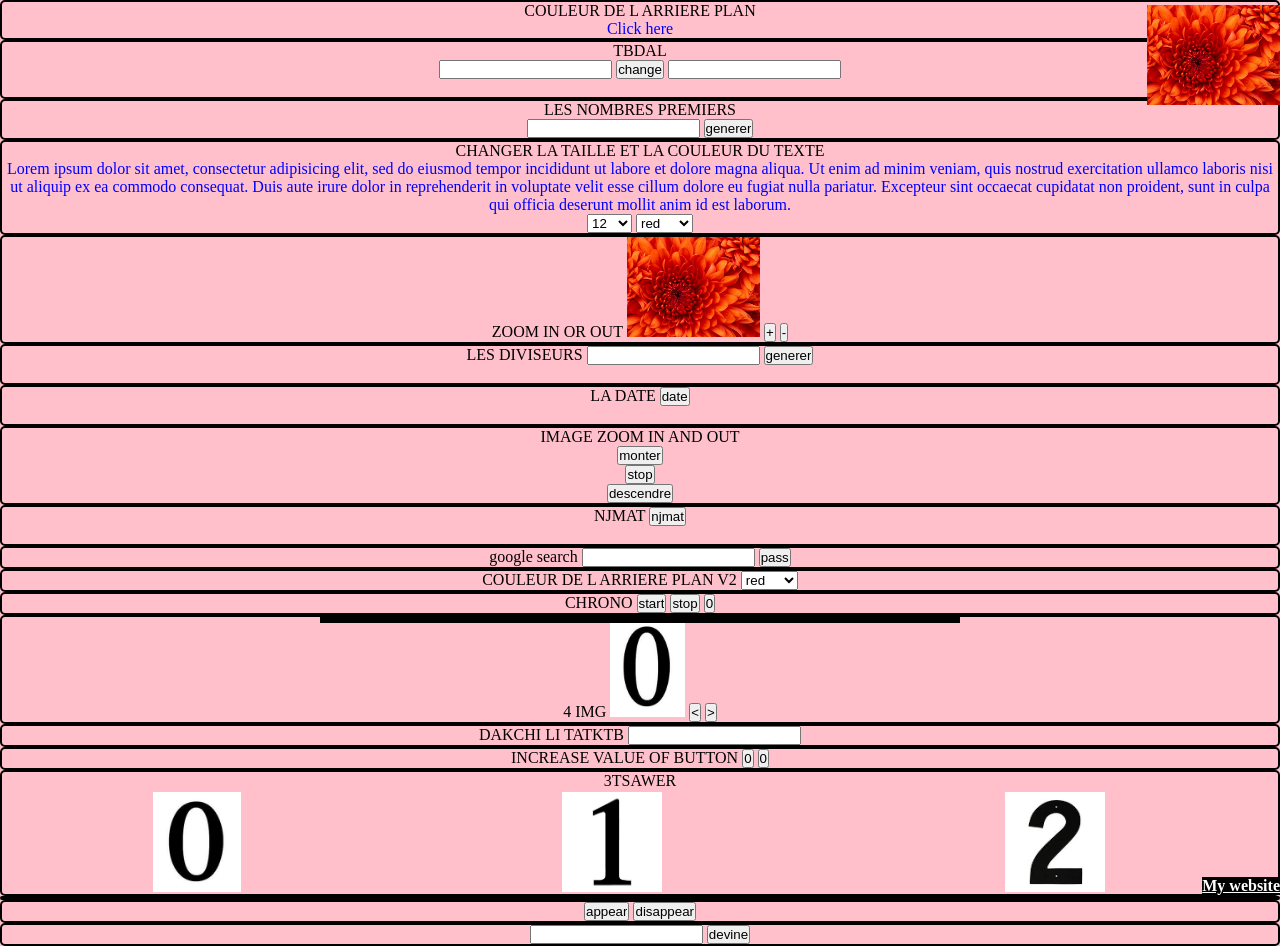
<file: index.html>
<html >
<head>
	<title>M C</title>
	<link rel="stylesheet" type="text/css" href="h.css">
	<script src="h.js"></script>
</head>
<body>
<div class="cap">COULEUR DE L ARRIERE PLAN
	<p style="cursor:pointer;" onclick="bgc()">Click here</p>
</div>
<form>
<div class="tbdal">TBDAL<br>
	<input type="text" id="c">
	<input type="button" value="change" onclick="swap()">
	<input type="text" id="h"><br><br>
</div>
<div class="premier">LES NOMBRES PREMIERS<br>
	<input type="text" id="n">
	<input type="button" value="generer" onclick="prm()">
	<p id="nbr"></p>
</div>
<div class="chng">CHANGER LA TAILLE ET LA COULEUR DU TEXTE
	<p id="txt">Lorem ipsum dolor sit amet, consectetur adipisicing elit, sed do eiusmod
		tempor incididunt ut labore et dolore magna aliqua. Ut enim ad minim veniam,
		quis nostrud exercitation ullamco laboris nisi ut aliquip ex ea commodo
		consequat. Duis aute irure dolor in reprehenderit in voluptate velit esse
		cillum dolore eu fugiat nulla pariatur. Excepteur sint occaecat cupidatat non
		proident, sunt in culpa qui officia deserunt mollit anim id est laborum.
	</p>
	<select id="tl" onchange="tal()">
		<option>12</option><option>16</option><option>20</option><option>100</option>
	</select>
	<select id="slt" onchange="color()">
		<option>red</option><option>blue</option><option>green</option>
	</select><br>
</div>
<div>
ZOOM IN OR OUT
<img src="h.jpg" id="mg" style="height:100;">
<input type="button" value="+" onclick="plus()">
<input type="button" value="-" onclick="moins()"><br></div>
<div>
LES DIVISEURS
<input type="text" id="qr">
<input type="button" value="generer" onclick="dvsr()">
<p id="dvs"></p><br></div>
<div>LA DATE
<input type="button" value="date" onclick="setInterval(dat,1000)">
<p id="dat"></p><br></div>
<div>IMAGE ZOOM IN AND OUT
<img src="h.jpg"id="mgi" style="height:100;position:absolute;top:5;right:0" onmouseover="ms()" onmouseout="ot()"><br>
<input type="button" value="monter" onclick="mnt()"><br>
<input type="button" value="stop" onclick="arr()"><br>
<input type="button" value="descendre" onclick="des()"><br></div>
<div>	NJMAT
<input type="button" value="njmat" onclick="etoile()">
<p id="nj"></p><br></div>
<div>google search
<input type="text" id="psw" >
<input type="button" value="pass" onclick="pswd()">
<a href="https://www.google.com/search?q=" target="_blank" id="ps"></a><br></div>
<div>COULEUR DE L ARRIERE PLAN V2
<select id="bkg" onchange="bakg()">
	<option>red</option><option>blue</option><option>green</option>
</select><br></div>
<div>CHRONO
<p id="ex"></p>
<input type="button" value="start" onclick="r=setInterval(sta,1000)">
<input type="button" value="stop" onclick="clearInterval(r)">
<input type="button" value="0" onclick="zer(r)"> <br></div>
<div>4 IMG
<img src="0.jpg" height="100px" width="75px" id="fr">
<input type="button" value="<" onclick="precedent()">
<input type="button" value=">" onclick="suivant()"> <br></div>
<div>DAKCHI LI TATKTB
<input type="text" id="dl" onkeyup="dalit()">
<p id="dd"></p><br></div>
<div>INCREASE VALUE OF BUTTON
<input type="button" id="incr" value="0" onclick="inc()">
<input type="button" id="incr" value="0" onclick="res()"><br></div>
<div>3TSAWER
<table>
<tr>
<td><img src="0.jpg" id="a"></td>
<td><img src="1.jpg" id="b"></td>
<td><img src="2.jpg" id="c"></td>
</tr>
</table></div>
<div><a href="https://mcmchawi.github.io/"target="_blank">My website</a></div>
<div><p id="app" style="display:none;">Lorem ipsum dolor sit amet, consectetur adipisicing elit, sed do eiusmod
tempor incididunt ut labore et dolore magna aliqua. Ut enim ad minim veniam,
quis nostrud exercitation ullamco laboris nisi ut aliquip ex ea commodo
consequat. Duis aute irure dolor in reprehenderit in voluptate velit esse
cillum dolore eu fugiat nulla pariatur. Excepteur sint occaecat cupidatat non
proident, sunt in culpa qui officia deserunt mollit anim id est laborum.</p>
<input type="button" value="appear" onclick="app()">
<input type="button" value="disappear" onclick="disapp()"></div>
<div><input id="dev" maxlength="2" type="text">
<input type="button" value="devine" onclick="devin()">
<p id="lb"></p></div>
































</form>
</body>
</html>
</file>
<file: h.css>
*{padding: 0;
	margin: 0;
	box-sizing: border-box;}
body{background-color: pink;
	position: relative;}
div{border: 2px solid black;
	border-radius: 5px;
	text-align: center;}
p{color: blue;}
#ex{font-size: 20pt;
	border: 5px black solid;
	text-align: center;
	position: absolute;
	left: 25%;
	right:25%;}
#dd{display: inline;}
img{height: 100px;}
table{margin: 0;
	padding: 0;
	width: 100%;
	text-align: center;}
a[href="https://mcmchawi.github.io/"]{position: fixed;
	bottom: 5;
	right: 0;
	background-color: black;
	color: white;
	font-weight: bolder;}
a[href="https://mcmchawi.github.io/"]:hover{color: blue;}
</file>
